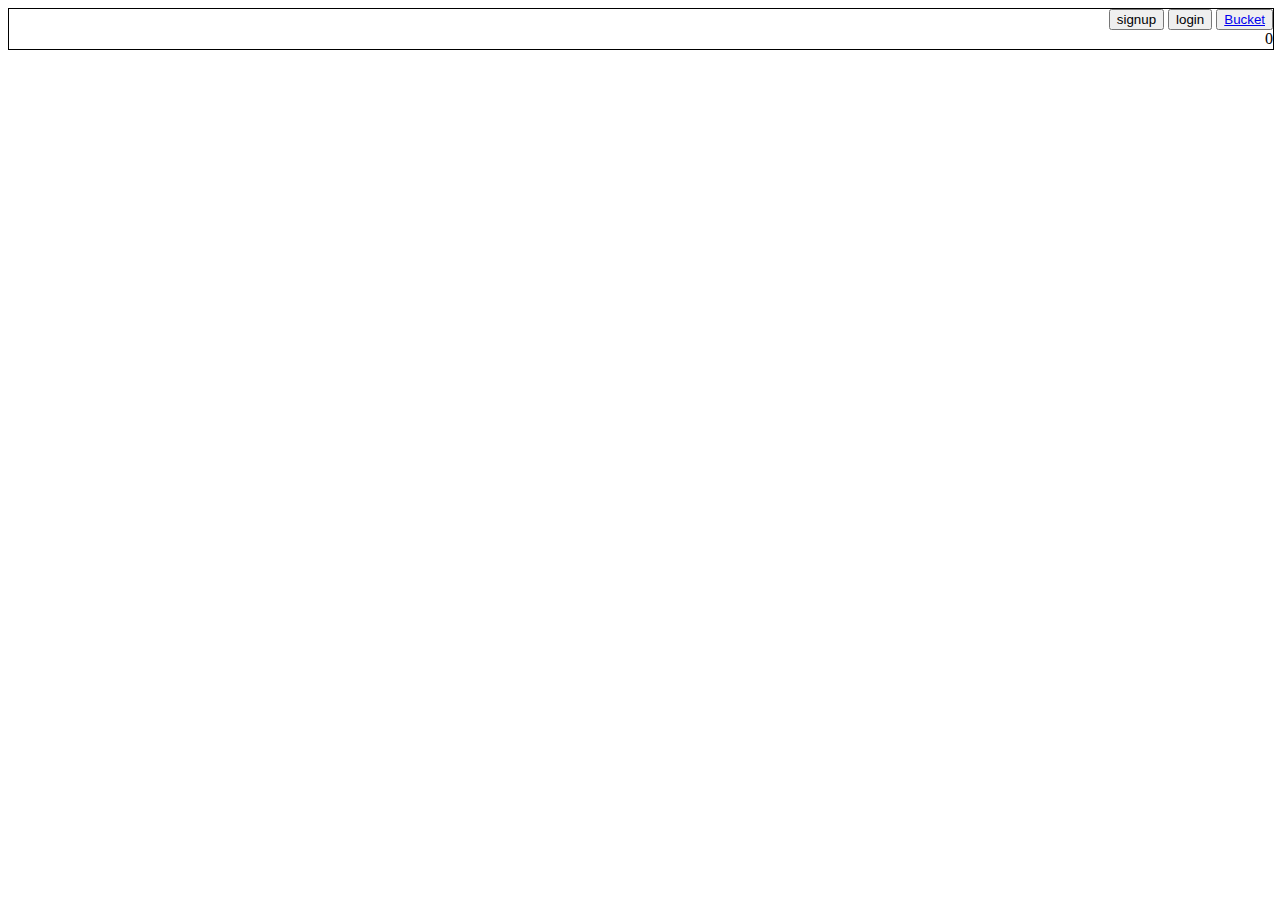
<file: index.html>
<!DOCTYPE html>
<html lang="en">
  <head>
    <meta charset="UTF-8" />
    <meta http-equiv="X-UA-Compatible" content="IE=edge" />
    <meta name="viewport" content="width=device-width, initial-scale=1.0" />
    <link rel="stylesheet" href="./style/index.css">
    <title>Home</title>
  </head>

  <body>
    <div id="navbar">
      <!--Add navbar divs here-->
      <!-- Link to bucket.html -->
      <button>signup</button>
      <button>login</button>
      <button><a href="./bucket.html">Bucket</a></button>
      <div id="coffee_count">
        <!--Show total number of coffee added to bucket here, do not add anything only Total count. Not even "Count - 5" but like this "5" -->
      <h1></h1>
      </div>
    </div>

    <div id="menu">
      <!--Show coffee list here in grid format-->
      <!-- add an add to bucket button to each item, give it HTML id as 'add_to_bucket' -->
    </div>
  </body>
</html>
<script src="./scripts/index.js"></script>
</file>
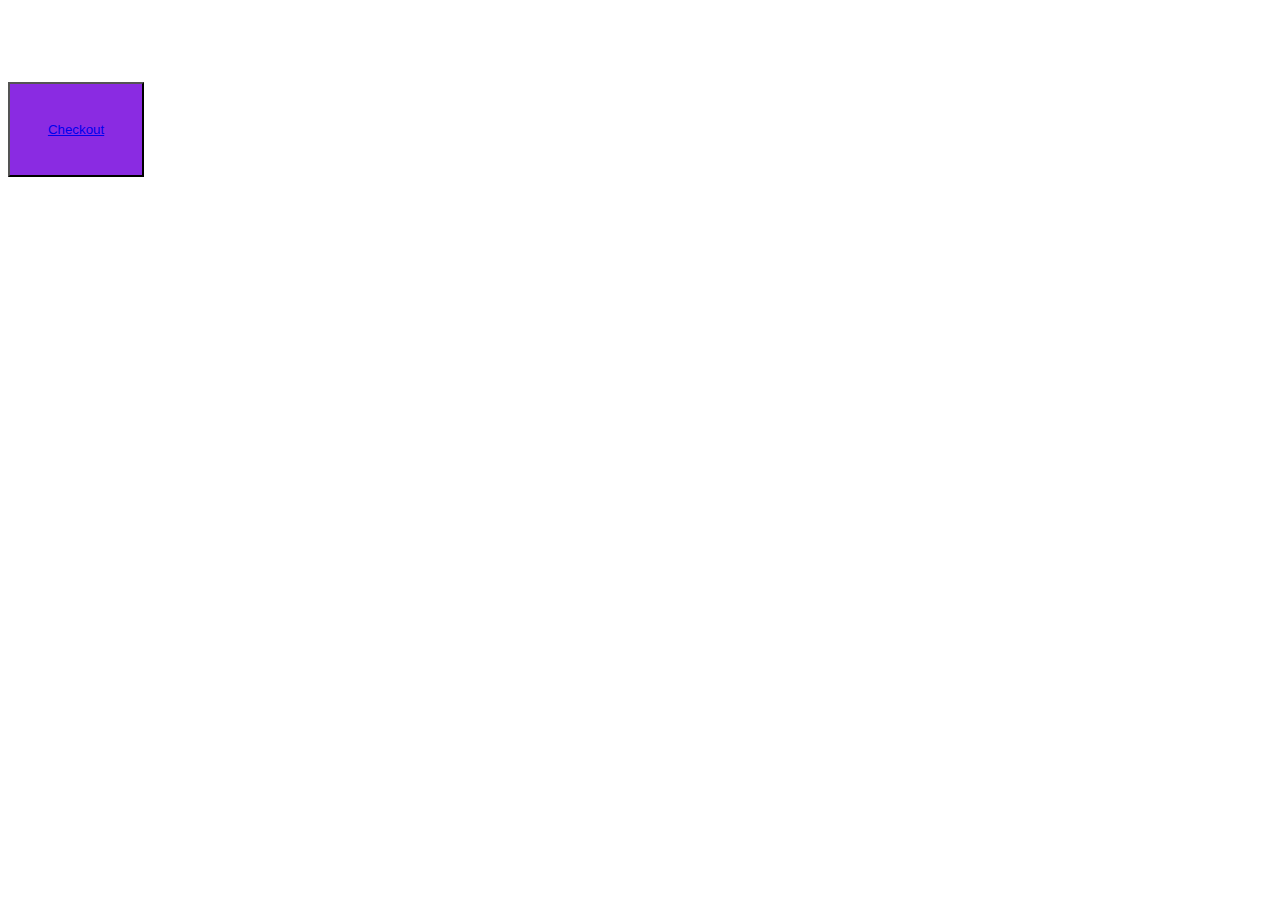
<file: bucket.html>
<!DOCTYPE html>
<html lang="en">
  <head>
    <meta charset="UTF-8" />
    <meta http-equiv="X-UA-Compatible" content="IE=edge" />
    <meta name="viewport" content="width=device-width, initial-scale=1.0" />
    <title>Document</title>
  </head>

  <style>
    #bucket{
      display: grid;
      grid-template-columns: repeat(3,1fr);
    }
    img{
    width: 300px;
    height: 300px;
}
#confirm_checkout{
  padding: 3% 3% 3% 3%;
  margin-top: 5%  ;
background-color: blueviolet;
color: rgb(227, 220, 220);
}
  </style>

  <body>
    <div id="total-div">
      <h3 id="total_amount">
        <!--Show bucket total here, do not add anything only Total value. Not even "Total - 1200Rs" but like this "1200" -->
      </h3>
    </div>
    <div id="bucket">
      <!--Show all coffee added to bucket here-->
      <!-- add an remove button to each coffee so that you can remove that item from bucket, give the button HTML id as 'remove_coffee' -->
    </div>

    <!-- checkout link  -->
    <button id="confirm_checkout"><a href="./checkout.html">Checkout</a></button>
  </body>
</html>
<script src="./scripts/bucket.js"></script>
</file>
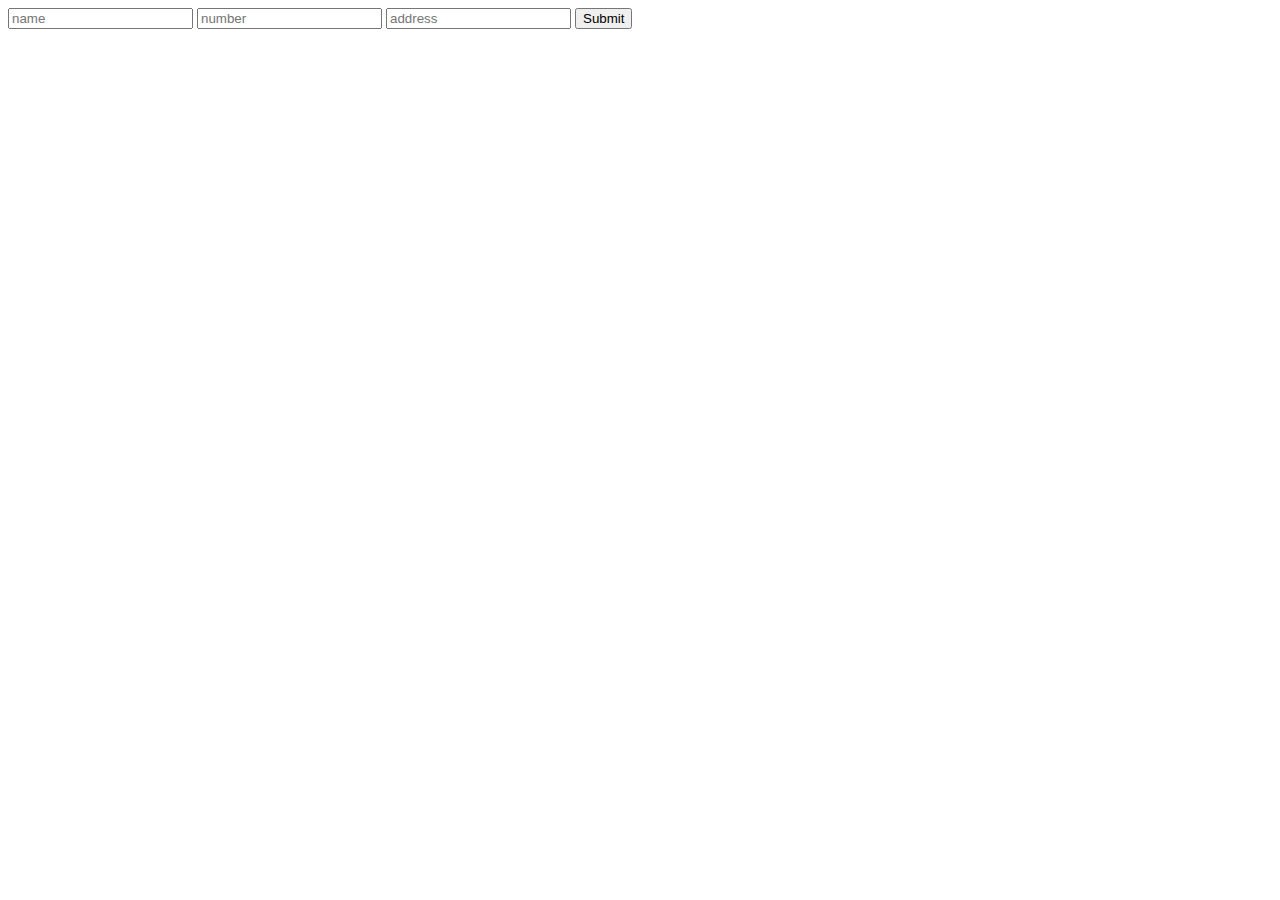
<file: checkout.html>
<!DOCTYPE html>
<html lang="en">
  <head>
    <meta charset="UTF-8" />
    <meta http-equiv="X-UA-Compatible" content="IE=edge" />
    <meta name="viewport" content="width=device-width, initial-scale=1.0" />
    <title>Checkout</title>
  </head>

  <body>
    <div id="order-form">
      <!--Add your form html element here-->
      <!--In form, give #name,#number and #address as HTML id's to relevant input elements -->
      <!-- confirm button with id "confirm" -->
      <form id="form" onsubmit="getdata(event)">
        <input type="text" placeholder="name" id="name">
        <input type="number" placeholder="number" id="number">
        <input type="text" placeholder="address" id="address">
        <input type="submit" id="confirm">
      </form>
    </div>
  </body>
</html>
</file>
<file: style/index.css>
#navbar{
    width: 100%;
    height: 40px;
    border: solid 1px black;
text-align: end;
}
#menu{
    display: grid;
    grid-template-columns: repeat(3,1fr);
    gap: 10px;
}
img{
    width: 300px;
    height: 300px;
}
</file>
